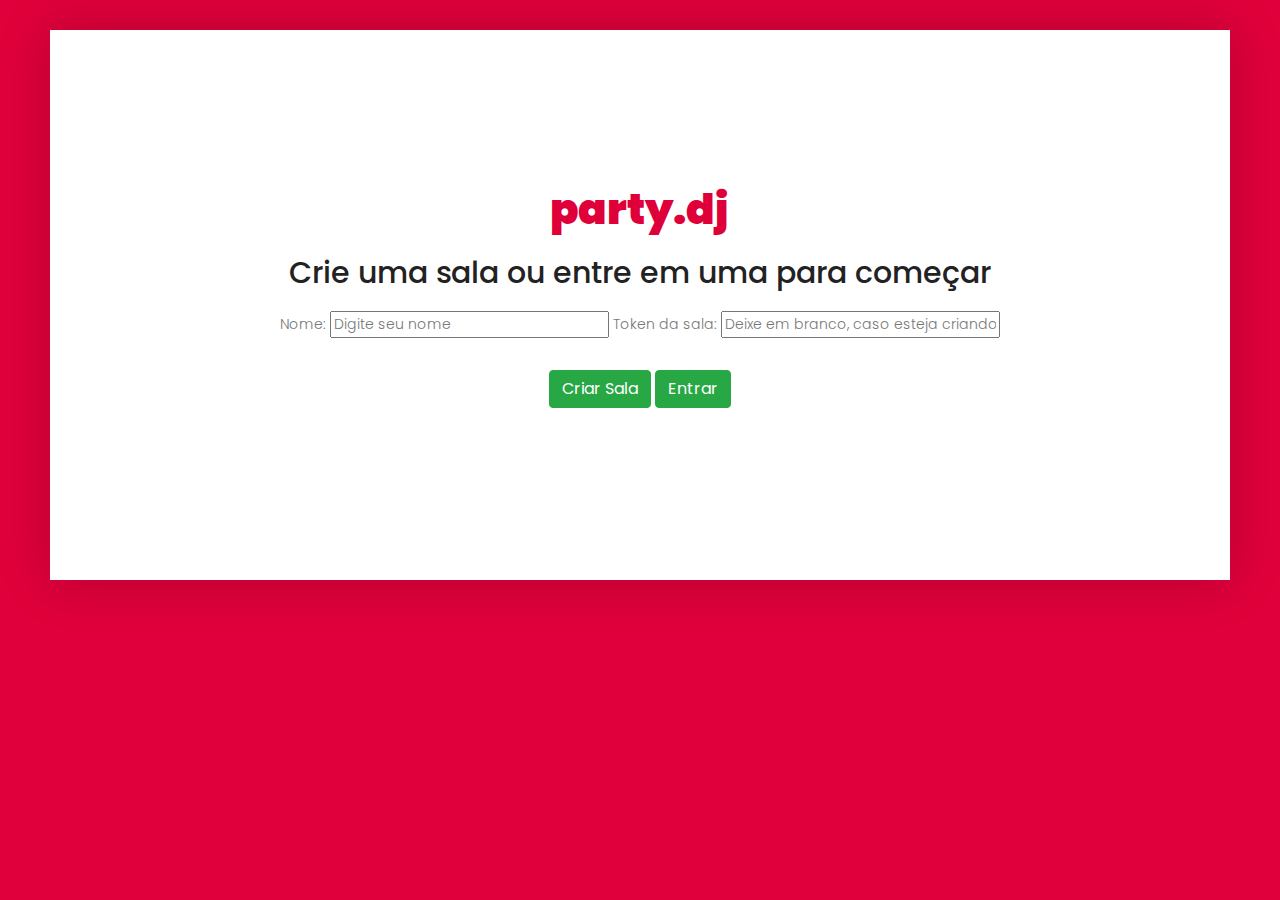
<file: src/main/resources/web/index.html>
<!DOCTYPE html>
<html lang="pt" class="no-js">

<!-- Esse tema foi baseado em https://www.uxfree.com/free-app-landing-page/ de CodePixar,
 	utilizei apenas o CSS do mesmo e a estrutura em sections -->

<head>

	<meta name="viewport" content="width=device-width, initial-scale=1, shrink-to-fit=no">

	<link rel="shortcut icon" href="img/fav.png">

	<meta charset="UTF-8">

	<title>Party DJ</title>

	<link href="https://fonts.googleapis.com/css?family=Poppins:100,300,500" rel="stylesheet">

	<link rel="stylesheet" href="css/magnific-popup.css">
	<link rel="stylesheet" href="css/font-awesome.min.css">
	<link rel="stylesheet" href="css/bootstrap.css">
	<link rel="stylesheet" href="css/main.css">
</head>

<body class="dup-body">
	<div class="dup-body-wrap">

		<section id="secao-inicial" class="generic-banner relative" >
			<div class="container">
				<div class="row height align-items-center justify-content-center">
					<div class="col-lg-10">
						<div class="banner-content text-center">
							<h1><b>party.dj</b></h1>
							<h2>Crie uma sala ou entre em uma para começar</h2>
							<div class="form">
								<div class="form-group">
									Nome:
									<input minlength="4" pattern="[a-zA-Z]+" required type="text" id="nome" placeholder="Digite seu nome" />
									<label for="token-sala">Token da sala: </label>
									<input placeholder="Deixe em branco, caso esteja criando" id="token-sala" class="form-group input" />
								</div>
								<div class="form-group">
									<button onclick="criarSala()" class="btn btn-success" id="criar">Criar Sala</button>
									<button onclick="entrarSala()" class="btn btn-success" id="entrar">Entrar</button>
								</div>
							</div>

						</div>
					</div>
				</div>
			</div>
		</section>

		<section id="secao-sala" class="section-gap achivement-area" style="display: none">
				<div class="container">
					<span id="users-count">1</span> usuários online
					<div class="row align-items-center">
						<div class="col-lg-6">
							<div class="achivement-content">
								<h2>Lobby do <span id="nome-dono"></span></h2>
								Token <span id="numero-token-sala"></span>
								<ul class="list-group frame" id="chat">

								</ul>
								<br>
								<div class="container">
									<div class="row">
										<input id="enter" type="text" placeholder="Digite uma mensagem e tecle enter" style="width: 100%"/>
									</div>
								</div>
							</div>
						</div>
						<div class="col-lg-6">
							<div class="align-content-center" id="name-video">

							</div>
							<br><br>
							<div class="align-content-center" id="video">
								Ainda não temos vídeo para exibir :(
							</div>

							<br>
							<a href="#popup-gg" class="open-popup btn btn-success" style="margin: auto; display: block;">
								Pedir música
							</a>
							<br><br>
							<div class="container" style="height: 100px;">
								<div class="row">
									<div class="col-md-12">
										<h4>Próximos vídeos: </h4>
										<div id="carousel" class="carousel slide" style="height: 40px; width: 100%" data-ride="carousel">
											<div class="carousel-inner" id="carousel-items">

											</div>
											<a class="carousel-control-prev" href="#carousel" role="button" data-slide="prev">
												<span class="carousel-control-prev-icon" aria-hidden="true"></span>
												<span class="sr-only">Anterior</span>
											</a>
											<a class="carousel-control-next" href="#carousel" role="button" data-slide="next">
												<span class="carousel-control-next-icon" aria-hidden="true"></span>
												<span class="sr-only">Próximo</span>
											</a>
										</div>
									</div>
								</div>
							</div>
						</div>
					</div>

					<div id="popup-gg" class="white-popup mfp-hide">
						<div class="container">
							<input id="video-search" placeholder="Digite o nome do vídeo e tecle enter" class="input-group" type="text"/>
							<br>
							Selecione o vídeo que você deseja incluir na fila
                            <br>
							<ul style="max-height: 500px; overflow-y: scroll;" id="list-video" class="list-group">

							</ul>
							<br>

						</div>
					</div>

				</div>
			</section>

	</div>

    <script src="js/vendor/jquery-2.2.4.min.js"></script>
	<script src="https://cdnjs.cloudflare.com/ajax/libs/popper.js/1.11.0/umd/popper.min.js" integrity="sha384-b/U6ypiBEHpOf/4+1nzFpr53nxSS+GLCkfwBdFNTxtclqqenISfwAzpKaMNFNmj4"
	    crossorigin="anonymous"></script>
    <script src="js/vendor/bootstrap.min.js"></script>
	<script src="js/jquery.ajaxchimp.min.js"></script>
	<script src="js/owl.carousel.min.js"></script>
	<script src="js/jquery.nice-select.min.js"></script>
	<script src="js/jquery.magnific-popup.min.js"></script>
	<script src="js/main.js"></script>
	<script src="js/socket.js"></script>
</body>

</html>
</file>
<file: src/main/resources/web/css/main.css>
/*--------------------------- Color variations ----------------------*/
/* Medium Layout: 1280px */
/* Tablet Layout: 768px */
/* Mobile Layout: 320px */
/* Wide Mobile Layout: 480px */
/* =================================== */
/*  Basic Style 
/* =================================== */
::-moz-selection {
  /* Code for Firefox */
  background-color: #e0003b;
  color: #fff;
}

.frame{
  height:450px;
  overflow:scroll;
  padding:0;
}
.frame > div:last-of-type{
  position:absolute;bottom:5px;width:100%;display:flex;
}
ul {
  width:100%;
  padding:18px;
  bottom:32px;
  display:flex;
  flex-direction: column;
  list-style-type: none;

}

::selection {
  background-color: #e0003b;
  color: #fff;
}

::-webkit-input-placeholder {
  /* WebKit, Blink, Edge */
  color: #777777;
  font-weight: 300;
}

:-moz-placeholder {
  /* Mozilla Firefox 4 to 18 */
  color: #777777;
  opacity: 1;
  font-weight: 300;
}

::-moz-placeholder {
  /* Mozilla Firefox 19+ */
  color: #777777;
  opacity: 1;
  font-weight: 300;
}

:-ms-input-placeholder {
  /* Internet Explorer 10-11 */
  color: #777777;
  font-weight: 300;
}

::-ms-input-placeholder {
  /* Microsoft Edge */
  color: #777777;
  font-weight: 300;
}

body {
  color: #777777;
  font-family: "Poppins", sans-serif;
  font-size: 14px;
  font-weight: 300;
  line-height: 1.5em;
  position: relative;
}

ol, ul {
  margin: 0;
  padding: 0;
  list-style: none;
}

select {
  display: block;
}

figure {
  margin: 0;
}

a {
  -webkit-transition: all 0.3s ease 0s;
  -moz-transition: all 0.3s ease 0s;
  -o-transition: all 0.3s ease 0s;
  transition: all 0.3s ease 0s;
}

iframe {
  border: 0;
}

a, a:focus, a:hover {
  text-decoration: none;
  outline: 0;
  color: #777777;
}

.btn.active.focus,
.btn.active:focus,
.btn.focus,
.btn.focus:active,
.btn:active:focus,
.btn:focus {
  text-decoration: none;
  outline: 0;
}

.card-panel {
  margin: 0;
  padding: 60px;
}

/**
 *  Typography
 *
 **/
.btn i, .btn-large i, .btn-floating i, .btn-large i, .btn-flat i {
  font-size: 1em;
  line-height: inherit;
}

.gray-bg {
  background: #f9f9ff;
}

h1, h2, h3,
h4, h5, h6 {
  font-family: "Poppins", sans-serif;
  color: #222222;
  line-height: 1.5em;
  margin-bottom: 0;
  margin-top: 0;
  font-weight: 500;
}

.h1, .h2, .h3,
.h4, .h5, .h6 {
  margin-bottom: 0;
  margin-top: 0;
  font-family: "Poppins", sans-serif;
  font-weight: 600;
  color: #222222;
}

h1, .h1 {
  font-size: 36px;
}

h2, .h2 {
  font-size: 30px;
}

h3, .h3 {
  font-size: 24px;
}

h4, .h4 {
  font-size: 18px;
}

h5, .h5 {
  font-size: 16px;
}

h6, .h6 {
  font-size: 14px;
  color: #222222;
}

td, th {
  border-radius: 0px;
}

/**
 * For modern browsers
 * 1. The space content is one way to avoid an Opera bug when the
 *    contenteditable attribute is included anywhere else in the document.
 *    Otherwise it causes space to appear at the top and bottom of elements
 *    that are clearfixed.
 * 2. The use of `table` rather than `block` is only necessary if using
 *    `:before` to contain the top-margins of child elements.
 */
.clear::before, .clear::after {
  content: " ";
  display: table;
}

.clear::after {
  clear: both;
}

.fz-11 {
  font-size: 11px;
}

.fz-12 {
  font-size: 12px;
}

.fz-13 {
  font-size: 13px;
}

.fz-14 {
  font-size: 14px;
}

.fz-15 {
  font-size: 15px;
}

.fz-16 {
  font-size: 16px;
}

.fz-18 {
  font-size: 18px;
}

.fz-30 {
  font-size: 30px;
}

.fz-48 {
  font-size: 48px !important;
}

.fw100 {
  font-weight: 100;
}

.fw300 {
  font-weight: 300;
}

.fw400 {
  font-weight: 400 !important;
}

.fw500 {
  font-weight: 500;
}

.f700 {
  font-weight: 700;
}

.fsi {
  font-style: italic;
}

.mt-10 {
  margin-top: 10px;
}

.mt-15 {
  margin-top: 15px;
}

.mt-20 {
  margin-top: 20px;
}

.mt-25 {
  margin-top: 25px;
}

.mt-30 {
  margin-top: 30px;
}

.mt-35 {
  margin-top: 35px;
}

.mt-40 {
  margin-top: 40px;
}

.mt-50 {
  margin-top: 50px;
}

.mt-60 {
  margin-top: 60px;
}

.mt-70 {
  margin-top: 70px;
}

.mt-80 {
  margin-top: 80px;
}

.mt-100 {
  margin-top: 100px;
}

.mt-120 {
  margin-top: 120px;
}

.mt-150 {
  margin-top: 150px;
}

.ml-0 {
  margin-left: 0 !important;
}

.ml-5 {
  margin-left: 5px !important;
}

.ml-10 {
  margin-left: 10px;
}

.ml-15 {
  margin-left: 15px;
}

.ml-20 {
  margin-left: 20px;
}

.ml-30 {
  margin-left: 30px;
}

.ml-50 {
  margin-left: 50px;
}

.mr-0 {
  margin-right: 0 !important;
}

.mr-5 {
  margin-right: 5px !important;
}

.mr-15 {
  margin-right: 15px;
}

.mr-10 {
  margin-right: 10px;
}

.mr-20 {
  margin-right: 20px;
}

.mr-30 {
  margin-right: 30px;
}

.mr-50 {
  margin-right: 50px;
}

.mb-0 {
  margin-bottom: 0px;
}

.mb-0-i {
  margin-bottom: 0px !important;
}

.mb-5 {
  margin-bottom: 5px;
}

.mb-10 {
  margin-bottom: 10px;
}

.mb-15 {
  margin-bottom: 15px;
}

.mb-20 {
  margin-bottom: 20px;
}

.mb-25 {
  margin-bottom: 25px;
}

.mb-30 {
  margin-bottom: 30px;
}

.mb-40 {
  margin-bottom: 40px;
}

.mb-50 {
  margin-bottom: 50px;
}

.mb-60 {
  margin-bottom: 60px;
}

.mb-70 {
  margin-bottom: 70px;
}

.mb-80 {
  margin-bottom: 80px;
}

.mb-90 {
  margin-bottom: 90px;
}

.mb-100 {
  margin-bottom: 100px;
}

.pt-0 {
  padding-top: 0px;
}

.pt-10 {
  padding-top: 10px;
}

.pt-15 {
  padding-top: 15px;
}

.pt-20 {
  padding-top: 20px;
}

.pt-25 {
  padding-top: 25px;
}

.pt-30 {
  padding-top: 30px;
}

.pt-40 {
  padding-top: 40px;
}

.pt-50 {
  padding-top: 50px;
}

.pt-60 {
  padding-top: 60px;
}

.pt-70 {
  padding-top: 70px;
}

.pt-80 {
  padding-top: 80px;
}

.pt-90 {
  padding-top: 90px;
}

.pt-100 {
  padding-top: 100px;
}

.pt-150 {
  padding-top: 150px;
}

.pb-0 {
  padding-bottom: 0px;
}

.pb-10 {
  padding-bottom: 10px;
}

.pb-15 {
  padding-bottom: 15px;
}

.pb-20 {
  padding-bottom: 20px;
}

.pb-25 {
  padding-bottom: 25px;
}

.pb-30 {
  padding-bottom: 30px;
}

.pb-40 {
  padding-bottom: 40px;
}

.pb-50 {
  padding-bottom: 50px;
}

.pb-60 {
  padding-bottom: 60px;
}

.pb-70 {
  padding-bottom: 70px;
}

.pb-80 {
  padding-bottom: 80px;
}

.pb-90 {
  padding-bottom: 90px;
}

.pb-100 {
  padding-bottom: 100px;
}

.pb-150 {
  padding-bottom: 150px;
}

.pr-30 {
  padding-right: 30px;
}

.pl-30 {
  padding-left: 30px;
}

.p-40 {
  padding: 40px;
}

.float-left {
  float: left;
}

.float-right {
  float: right;
}

.text-italic {
  font-style: italic;
}

.text-white {
  color: #fff;
}

.transition {
  -webkit-transition: all 0.3s ease 0s;
  -moz-transition: all 0.3s ease 0s;
  -o-transition: all 0.3s ease 0s;
  transition: all 0.3s ease 0s;
}

.section-full {
  padding: 100px 0;
}

.section-half {
  padding: 75px 0;
}

.flex {
  display: -webkit-box;
  display: -webkit-flex;
  display: -moz-flex;
  display: -ms-flexbox;
  display: flex;
}

.inline-flex {
  display: -webkit-inline-box;
  display: -webkit-inline-flex;
  display: -moz-inline-flex;
  display: -ms-inline-flexbox;
  display: inline-flex;
}

.flex-grow {
  -webkit-box-flex: 1;
  -webkit-flex-grow: 1;
  -moz-flex-grow: 1;
  -ms-flex-positive: 1;
  flex-grow: 1;
}

.flex-wrap {
  -webkit-flex-wrap: wrap;
  -moz-flex-wrap: wrap;
  -ms-flex-wrap: wrap;
  flex-wrap: wrap;
}

.flex-left {
  -webkit-box-pack: start;
  -ms-flex-pack: start;
  -webkit-justify-content: flex-start;
  -moz-justify-content: flex-start;
  justify-content: flex-start;
}

.flex-middle {
  -webkit-box-align: center;
  -ms-flex-align: center;
  -webkit-align-items: center;
  -moz-align-items: center;
  align-items: center;
}

.flex-right {
  -webkit-box-pack: end;
  -ms-flex-pack: end;
  -webkit-justify-content: flex-end;
  -moz-justify-content: flex-end;
  justify-content: flex-end;
}

.flex-top {
  -webkit-align-self: flex-start;
  -moz-align-self: flex-start;
  -ms-flex-item-align: start;
  align-self: flex-start;
}

.flex-center {
  -webkit-box-pack: center;
  -ms-flex-pack: center;
  -webkit-justify-content: center;
  -moz-justify-content: center;
  justify-content: center;
}

.flex-bottom {
  -webkit-align-self: flex-end;
  -moz-align-self: flex-end;
  -ms-flex-item-align: end;
  align-self: flex-end;
}

.space-between {
  -webkit-box-pack: justify;
  -ms-flex-pack: justify;
  -webkit-justify-content: space-between;
  -moz-justify-content: space-between;
  justify-content: space-between;
}

.space-around {
  -ms-flex-pack: distribute;
  -webkit-justify-content: space-around;
  -moz-justify-content: space-around;
  justify-content: space-around;
}

.flex-column {
  -webkit-box-direction: normal;
  -webkit-box-orient: vertical;
  -webkit-flex-direction: column;
  -moz-flex-direction: column;
  -ms-flex-direction: column;
  flex-direction: column;
}

.flex-cell {
  display: -webkit-box;
  display: -webkit-flex;
  display: -moz-flex;
  display: -ms-flexbox;
  display: flex;
  -webkit-box-flex: 1;
  -webkit-flex-grow: 1;
  -moz-flex-grow: 1;
  -ms-flex-positive: 1;
  flex-grow: 1;
}

.display-table {
  display: table;
}

.light {
  color: #fff;
}

.dark {
  color: #000;
}

.relative {
  position: relative;
}

.overflow-hidden {
  overflow: hidden;
}

.overlay {
  position: absolute;
  left: 0;
  right: 0;
  top: 0;
  bottom: 0;
}

.container.fullwidth {
  width: 100%;
}

.container.no-padding {
  padding-left: 0;
  padding-right: 0;
}

.no-padding {
  padding: 0;
}

.section-bg {
  background: #f9fafc;
}

@media (max-width: 767px) {
  .no-flex-xs {
    display: block !important;
  }
}

.row.no-margin {
  margin-left: 0;
  margin-right: 0;
}

.sample-text-area {
  background: #fff;
  padding: 100px 0 70px 0;
}

.text-heading {
  margin-bottom: 30px;
  font-size: 24px;
}

b, i, sup, sub, u, del {
  color: #df003a;
}

h1 {
  font-size: 36px;
}

h2 {
  font-size: 30px;
}

h3 {
  font-size: 24px;
}

h4 {
  font-size: 18px;
}

h5 {
  font-size: 16px;
}

h6 {
  font-size: 14px;
}

h1, h2, h3, h4, h5, h6 {
  line-height: 1.5em;
}

.typography h1, .typography h2, .typography h3, .typography h4, .typography h5, .typography h6 {
  color: #777777;
}

.button-area {
  background: #fff;
}

.button-area .border-top-generic {
  padding: 70px 15px;
  border-top: 1px dotted #eee;
}

.button-group-area .genric-btn {
  margin-right: 10px;
  margin-top: 10px;
}

.button-group-area .genric-btn:last-child {
  margin-right: 0;
}

.genric-btn {
  display: inline-block;
  outline: none;
  line-height: 40px;
  padding: 0 30px;
  font-size: 1em;
  text-align: center;
  text-decoration: none;
  font-weight: 500;
  cursor: pointer;
  -webkit-transition: all 0.3s ease 0s;
  -moz-transition: all 0.3s ease 0s;
  -o-transition: all 0.3s ease 0s;
  transition: all 0.3s ease 0s;
}

.genric-btn:focus {
  outline: none;
}

.genric-btn.e-large {
  padding: 0 40px;
  line-height: 50px;
}

.genric-btn.large {
  line-height: 45px;
}

.genric-btn.medium {
  line-height: 30px;
}

.genric-btn.small {
  line-height: 25px;
}

.genric-btn.radius {
  border-radius: 3px;
}

.genric-btn.circle {
  border-radius: 20px;
}

.genric-btn.arrow {
  display: -webkit-inline-box;
  display: -ms-inline-flexbox;
  display: inline-flex;
  -webkit-box-align: center;
  -ms-flex-align: center;
  align-items: center;
}

.genric-btn.arrow span {
  margin-left: 10px;
}

.genric-btn.default {
  color: #222222;
  background: #f9f9ff;
  border: 1px solid transparent;
}

.genric-btn.default:hover {
  border: 1px solid #f9f9ff;
  background: #fff;
}

.genric-btn.default-border {
  border: 1px solid #f9f9ff;
  background: #fff;
}

.genric-btn.default-border:hover {
  color: #222222;
  background: #f9f9ff;
  border: 1px solid transparent;
}

.genric-btn.primary {
  color: #fff;
  background: #df003a;
  border: 1px solid transparent;
}

.genric-btn.primary:hover {
  color: #df003a;
  border: 1px solid #df003a;
  background: #fff;
}

.genric-btn.primary-border {
  color: #df003a;
  border: 1px solid #df003a;
  background: #fff;
}

.genric-btn.primary-border:hover {
  color: #fff;
  background: #df003a;
  border: 1px solid transparent;
}

.genric-btn.success {
  color: #fff;
  background: #73d61c;
  border: 1px solid transparent;
}

.genric-btn.success:hover {
  color: #73d61c;
  border: 1px solid #73d61c;
  background: #fff;
}

.genric-btn.success-border {
  color: #73d61c;
  border: 1px solid #73d61c;
  background: #fff;
}

.genric-btn.success-border:hover {
  color: #fff;
  background: #73d61c;
  border: 1px solid transparent;
}

.genric-btn.info {
  color: #fff;
  background: #38a4ff;
  border: 1px solid transparent;
}

.genric-btn.info:hover {
  color: #38a4ff;
  border: 1px solid #38a4ff;
  background: #fff;
}

.genric-btn.info-border {
  color: #38a4ff;
  border: 1px solid #38a4ff;
  background: #fff;
}

.genric-btn.info-border:hover {
  color: #fff;
  background: #38a4ff;
  border: 1px solid transparent;
}

.genric-btn.warning {
  color: #fff;
  background: #f4e700;
  border: 1px solid transparent;
}

.genric-btn.warning:hover {
  color: #f4e700;
  border: 1px solid #f4e700;
  background: #fff;
}

.genric-btn.warning-border {
  color: #f4e700;
  border: 1px solid #f4e700;
  background: #fff;
}

.genric-btn.warning-border:hover {
  color: #fff;
  background: #f4e700;
  border: 1px solid transparent;
}

.genric-btn.danger {
  color: #fff;
  background: #f44a40;
  border: 1px solid transparent;
}

.genric-btn.danger:hover {
  color: #f44a40;
  border: 1px solid #f44a40;
  background: #fff;
}

.genric-btn.danger-border {
  color: #f44a40;
  border: 1px solid #f44a40;
  background: #fff;
}

.genric-btn.danger-border:hover {
  color: #fff;
  background: #f44a40;
  border: 1px solid transparent;
}

.genric-btn.link {
  color: #222222;
  background: #f9f9ff;
  text-decoration: underline;
  border: 1px solid transparent;
}

.genric-btn.link:hover {
  color: #222222;
  border: 1px solid #f9f9ff;
  background: #fff;
}

.genric-btn.link-border {
  color: #222222;
  border: 1px solid #f9f9ff;
  background: #fff;
  text-decoration: underline;
}

.genric-btn.link-border:hover {
  color: #222222;
  background: #f9f9ff;
  border: 1px solid transparent;
}

.genric-btn.disable {
  color: #222222, 0.3;
  background: #f9f9ff;
  border: 1px solid transparent;
  cursor: not-allowed;
}

.generic-blockquote {
  padding: 30px 50px 30px 30px;
  background: #f9f9ff;
  border-left: 2px solid #df003a;
}

@media (max-width: 767px) {
  .progress-table-wrap {
    overflow-x: scroll;
  }
}

.progress-table {
  background: #f9f9ff;
  padding: 15px 0px 30px 0px;
  min-width: 800px;
}

.progress-table .serial {
  width: 11.83%;
  padding-left: 30px;
}

.progress-table .country {
  width: 28.07%;
}

.progress-table .visit {
  width: 19.74%;
}

.progress-table .percentage {
  width: 40.36%;
  padding-right: 50px;
}

.progress-table .table-head {
  display: flex;
}

.progress-table .table-head .serial, .progress-table .table-head .country, .progress-table .table-head .visit, .progress-table .table-head .percentage {
  color: #222222;
  line-height: 40px;
  text-transform: uppercase;
  font-weight: 500;
}

.progress-table .table-row {
  padding: 15px 0;
  border-top: 1px solid #edf3fd;
  display: flex;
}

.progress-table .table-row .serial, .progress-table .table-row .country, .progress-table .table-row .visit, .progress-table .table-row .percentage {
  display: flex;
  align-items: center;
}

.progress-table .table-row .country img {
  margin-right: 15px;
}

.progress-table .table-row .percentage .progress {
  width: 80%;
  border-radius: 0px;
  background: transparent;
}

.progress-table .table-row .percentage .progress .progress-bar {
  height: 5px;
  line-height: 5px;
}

.progress-table .table-row .percentage .progress .progress-bar.color-1 {
  background-color: #6382e6;
}

.progress-table .table-row .percentage .progress .progress-bar.color-2 {
  background-color: #e66686;
}

.progress-table .table-row .percentage .progress .progress-bar.color-3 {
  background-color: #f09359;
}

.progress-table .table-row .percentage .progress .progress-bar.color-4 {
  background-color: #73fbaf;
}

.progress-table .table-row .percentage .progress .progress-bar.color-5 {
  background-color: #73fbaf;
}

.progress-table .table-row .percentage .progress .progress-bar.color-6 {
  background-color: #6382e6;
}

.progress-table .table-row .percentage .progress .progress-bar.color-7 {
  background-color: #a367e7;
}

.progress-table .table-row .percentage .progress .progress-bar.color-8 {
  background-color: #e66686;
}

.single-gallery-image {
  margin-top: 30px;
  background-repeat: no-repeat !important;
  background-position: center center !important;
  background-size: cover !important;
  height: 200px;
}

.list-style {
  width: 14px;
  height: 14px;
}

.unordered-list li {
  position: relative;
  padding-left: 30px;
  line-height: 1.82em !important;
}

.unordered-list li:before {
  content: "";
  position: absolute;
  width: 14px;
  height: 14px;
  border: 3px solid #df003a;
  background: #fff;
  top: 4px;
  left: 0;
  border-radius: 50%;
}

.ordered-list {
  margin-left: 30px;
}

.ordered-list li {
  list-style-type: decimal-leading-zero;
  color: #df003a;
  font-weight: 500;
  line-height: 1.82em !important;
}

.ordered-list li span {
  font-weight: 300;
  color: #777777;
}

.ordered-list-alpha li {
  margin-left: 30px;
  list-style-type: lower-alpha;
  color: #df003a;
  font-weight: 500;
  line-height: 1.82em !important;
}

.ordered-list-alpha li span {
  font-weight: 300;
  color: #777777;
}

.ordered-list-roman li {
  margin-left: 30px;
  list-style-type: lower-roman;
  color: #df003a;
  font-weight: 500;
  line-height: 1.82em !important;
}

.ordered-list-roman li span {
  font-weight: 300;
  color: #777777;
}

.single-input {
  display: block;
  width: 100%;
  line-height: 40px;
  border: none;
  outline: none;
  background: #f9f9ff;
  padding: 0 20px;
}

.single-input:focus {
  outline: none;
}

.input-group-icon {
  position: relative;
}

.input-group-icon .icon {
  position: absolute;
  left: 20px;
  top: 0;
  line-height: 40px;
  z-index: 3;
}

.input-group-icon .icon i {
  color: #797979;
}

.input-group-icon .single-input {
  padding-left: 45px;
}

.single-textarea {
  display: block;
  width: 100%;
  line-height: 40px;
  border: none;
  outline: none;
  background: #f9f9ff;
  padding: 0 20px;
  height: 100px;
  resize: none;
}

.single-textarea:focus {
  outline: none;
}

.single-input-primary {
  display: block;
  width: 100%;
  line-height: 40px;
  border: 1px solid transparent;
  outline: none;
  background: #f9f9ff;
  padding: 0 20px;
}

.single-input-primary:focus {
  outline: none;
  border: 1px solid #df003a;
}

.single-input-accent {
  display: block;
  width: 100%;
  line-height: 40px;
  border: 1px solid transparent;
  outline: none;
  background: #f9f9ff;
  padding: 0 20px;
}

.single-input-accent:focus {
  outline: none;
  border: 1px solid #eb6b55;
}

.single-input-secondary {
  display: block;
  width: 100%;
  line-height: 40px;
  border: 1px solid transparent;
  outline: none;
  background: #f9f9ff;
  padding: 0 20px;
}

.single-input-secondary:focus {
  outline: none;
  border: 1px solid #f09359;
}

.default-switch {
  width: 35px;
  height: 17px;
  border-radius: 8.5px;
  background: #f9f9ff;
  position: relative;
  cursor: pointer;
}

.default-switch input {
  position: absolute;
  left: 0;
  top: 0;
  right: 0;
  bottom: 0;
  width: 100%;
  height: 100%;
  opacity: 0;
  cursor: pointer;
}

.default-switch input + label {
  position: absolute;
  top: 1px;
  left: 1px;
  width: 15px;
  height: 15px;
  border-radius: 50%;
  background: #df003a;
  -webkit-transition: all 0.2s;
  -moz-transition: all 0.2s;
  -o-transition: all 0.2s;
  transition: all 0.2s;
  box-shadow: 0px 4px 5px 0px rgba(0, 0, 0, 0.2);
  cursor: pointer;
}

.default-switch input:checked + label {
  left: 19px;
}

.primary-switch {
  width: 35px;
  height: 17px;
  border-radius: 8.5px;
  background: #f9f9ff;
  position: relative;
  cursor: pointer;
}

.primary-switch input {
  position: absolute;
  left: 0;
  top: 0;
  right: 0;
  bottom: 0;
  width: 100%;
  height: 100%;
  opacity: 0;
}

.primary-switch input + label {
  position: absolute;
  left: 0;
  top: 0;
  right: 0;
  bottom: 0;
  width: 100%;
  height: 100%;
}

.primary-switch input + label:before {
  content: "";
  position: absolute;
  left: 0;
  top: 0;
  right: 0;
  bottom: 0;
  width: 100%;
  height: 100%;
  background: transparent;
  border-radius: 8.5px;
  cursor: pointer;
  -webkit-transition: all 0.2s;
  -moz-transition: all 0.2s;
  -o-transition: all 0.2s;
  transition: all 0.2s;
}

.primary-switch input + label:after {
  content: "";
  position: absolute;
  top: 1px;
  left: 1px;
  width: 15px;
  height: 15px;
  border-radius: 50%;
  background: #fff;
  -webkit-transition: all 0.2s;
  -moz-transition: all 0.2s;
  -o-transition: all 0.2s;
  transition: all 0.2s;
  box-shadow: 0px 4px 5px 0px rgba(0, 0, 0, 0.2);
  cursor: pointer;
}

.primary-switch input:checked + label:after {
  left: 19px;
}

.primary-switch input:checked + label:before {
  background: #df003a;
}

.confirm-switch {
  width: 35px;
  height: 17px;
  border-radius: 8.5px;
  background: #f9f9ff;
  position: relative;
  cursor: pointer;
}

.confirm-switch input {
  position: absolute;
  left: 0;
  top: 0;
  right: 0;
  bottom: 0;
  width: 100%;
  height: 100%;
  opacity: 0;
}

.confirm-switch input + label {
  position: absolute;
  left: 0;
  top: 0;
  right: 0;
  bottom: 0;
  width: 100%;
  height: 100%;
}

.confirm-switch input + label:before {
  content: "";
  position: absolute;
  left: 0;
  top: 0;
  right: 0;
  bottom: 0;
  width: 100%;
  height: 100%;
  background: transparent;
  border-radius: 8.5px;
  -webkit-transition: all 0.2s;
  -moz-transition: all 0.2s;
  -o-transition: all 0.2s;
  transition: all 0.2s;
  cursor: pointer;
}

.confirm-switch input + label:after {
  content: "";
  position: absolute;
  top: 1px;
  left: 1px;
  width: 15px;
  height: 15px;
  border-radius: 50%;
  background: #fff;
  -webkit-transition: all 0.2s;
  -moz-transition: all 0.2s;
  -o-transition: all 0.2s;
  transition: all 0.2s;
  box-shadow: 0px 4px 5px 0px rgba(0, 0, 0, 0.2);
  cursor: pointer;
}

.confirm-switch input:checked + label:after {
  left: 19px;
}

.confirm-switch input:checked + label:before {
  background: #73d61c;
}

.primary-checkbox {
  width: 16px;
  height: 16px;
  border-radius: 3px;
  background: #f9f9ff;
  position: relative;
  cursor: pointer;
}

.primary-checkbox input {
  position: absolute;
  left: 0;
  top: 0;
  right: 0;
  bottom: 0;
  width: 100%;
  height: 100%;
  opacity: 0;
}

.primary-checkbox input + label {
  position: absolute;
  left: 0;
  top: 0;
  right: 0;
  bottom: 0;
  width: 100%;
  height: 100%;
  border-radius: 3px;
  cursor: pointer;
  border: 1px solid #f1f1f1;
}

.primary-checkbox input:checked + label {
  background: url(../img/elements/primary-check.png) no-repeat center center/cover;
  border: none;
}

.confirm-checkbox {
  width: 16px;
  height: 16px;
  border-radius: 3px;
  background: #f9f9ff;
  position: relative;
  cursor: pointer;
}

.confirm-checkbox input {
  position: absolute;
  left: 0;
  top: 0;
  right: 0;
  bottom: 0;
  width: 100%;
  height: 100%;
  opacity: 0;
}

.confirm-checkbox input + label {
  position: absolute;
  left: 0;
  top: 0;
  right: 0;
  bottom: 0;
  width: 100%;
  height: 100%;
  border-radius: 3px;
  cursor: pointer;
  border: 1px solid #f1f1f1;
}

.confirm-checkbox input:checked + label {
  background: url(../img/elements/success-check.png) no-repeat center center/cover;
  border: none;
}

.disabled-checkbox {
  width: 16px;
  height: 16px;
  border-radius: 3px;
  background: #f9f9ff;
  position: relative;
  cursor: pointer;
}

.disabled-checkbox input {
  position: absolute;
  left: 0;
  top: 0;
  right: 0;
  bottom: 0;
  width: 100%;
  height: 100%;
  opacity: 0;
}

.disabled-checkbox input + label {
  position: absolute;
  left: 0;
  top: 0;
  right: 0;
  bottom: 0;
  width: 100%;
  height: 100%;
  border-radius: 3px;
  cursor: pointer;
  border: 1px solid #f1f1f1;
}

.disabled-checkbox input:disabled {
  cursor: not-allowed;
  z-index: 3;
}

.disabled-checkbox input:checked + label {
  background: url(../img/elements/disabled-check.png) no-repeat center center/cover;
  border: none;
}

.primary-radio {
  width: 16px;
  height: 16px;
  border-radius: 8px;
  background: #f9f9ff;
  position: relative;
  cursor: pointer;
}

.primary-radio input {
  position: absolute;
  left: 0;
  top: 0;
  right: 0;
  bottom: 0;
  width: 100%;
  height: 100%;
  opacity: 0;
}

.primary-radio input + label {
  position: absolute;
  left: 0;
  top: 0;
  right: 0;
  bottom: 0;
  width: 100%;
  height: 100%;
  border-radius: 8px;
  cursor: pointer;
  border: 1px solid #f1f1f1;
}

.primary-radio input:checked + label {
  background: url(../img/elements/primary-radio.png) no-repeat center center/cover;
  border: none;
}

.confirm-radio {
  width: 16px;
  height: 16px;
  border-radius: 8px;
  background: #f9f9ff;
  position: relative;
  cursor: pointer;
}

.confirm-radio input {
  position: absolute;
  left: 0;
  top: 0;
  right: 0;
  bottom: 0;
  width: 100%;
  height: 100%;
  opacity: 0;
}

.confirm-radio input + label {
  position: absolute;
  left: 0;
  top: 0;
  right: 0;
  bottom: 0;
  width: 100%;
  height: 100%;
  border-radius: 8px;
  cursor: pointer;
  border: 1px solid #f1f1f1;
}

.confirm-radio input:checked + label {
  background: url(../img/elements/success-radio.png) no-repeat center center/cover;
  border: none;
}

.disabled-radio {
  width: 16px;
  height: 16px;
  border-radius: 8px;
  background: #f9f9ff;
  position: relative;
  cursor: pointer;
}

.disabled-radio input {
  position: absolute;
  left: 0;
  top: 0;
  right: 0;
  bottom: 0;
  width: 100%;
  height: 100%;
  opacity: 0;
}

.disabled-radio input + label {
  position: absolute;
  left: 0;
  top: 0;
  right: 0;
  bottom: 0;
  width: 100%;
  height: 100%;
  border-radius: 8px;
  cursor: pointer;
  border: 1px solid #f1f1f1;
}

.disabled-radio input:disabled {
  cursor: not-allowed;
  z-index: 3;
}

.disabled-radio input:checked + label {
  background: url(../img/elements/disabled-radio.png) no-repeat center center/cover;
  border: none;
}

.default-select {
  height: 40px;
}

.default-select .nice-select {
  border: none;
  border-radius: 0px;
  height: 40px;
  background: #f9f9ff;
  padding-left: 20px;
  padding-right: 40px;
}

.default-select .nice-select .list {
  margin-top: 0;
  border: none;
  border-radius: 0px;
  box-shadow: none;
  width: 100%;
  padding: 10px 0 10px 0px;
}

.default-select .nice-select .list .option {
  font-weight: 300;
  -webkit-transition: all 0.3s ease 0s;
  -moz-transition: all 0.3s ease 0s;
  -o-transition: all 0.3s ease 0s;
  transition: all 0.3s ease 0s;
  line-height: 28px;
  min-height: 28px;
  font-size: 12px;
  padding-left: 20px;
}

.default-select .nice-select .list .option.selected {
  color: #df003a;
  background: transparent;
}

.default-select .nice-select .list .option:hover {
  color: #df003a;
  background: transparent;
}

.default-select .current {
  margin-right: 50px;
  font-weight: 300;
}

.default-select .nice-select::after {
  right: 20px;
}

.form-select {
  height: 40px;
  width: 100%;
}

.form-select .nice-select {
  border: none;
  border-radius: 0px;
  height: 40px;
  background: #f9f9ff;
  padding-left: 45px;
  padding-right: 40px;
  width: 100%;
}

.form-select .nice-select .list {
  margin-top: 0;
  border: none;
  border-radius: 0px;
  box-shadow: none;
  width: 100%;
  padding: 10px 0 10px 0px;
}

.form-select .nice-select .list .option {
  font-weight: 300;
  -webkit-transition: all 0.3s ease 0s;
  -moz-transition: all 0.3s ease 0s;
  -o-transition: all 0.3s ease 0s;
  transition: all 0.3s ease 0s;
  line-height: 28px;
  min-height: 28px;
  font-size: 12px;
  padding-left: 45px;
}

.form-select .nice-select .list .option.selected {
  color: #df003a;
  background: transparent;
}

.form-select .nice-select .list .option:hover {
  color: #df003a;
  background: transparent;
}

.form-select .current {
  margin-right: 50px;
  font-weight: 300;
}

.form-select .nice-select::after {
  right: 20px;
}

.default-header {
  padding: 20px 60px;
  position: absolute;
  top: 0;
  left: 0;
  width: 100%;
  z-index: 9;
}

@media (max-width: 1199px) {
  .default-header {
    padding: 20px 30px;
  }
}

@media (max-width: 767px) {
  .default-header {
    padding: 20px 15px;
  }
}

.menu-bar {
  cursor: pointer;
}

.menu-bar span {
  color: #222222;
  font-size: 24px;
}

.main-menubar {
  position: relative;
}

nav {
  margin-right: 70px;
  -webkit-transition: all 0.3s ease 0s;
  -moz-transition: all 0.3s ease 0s;
  -o-transition: all 0.3s ease 0s;
  transition: all 0.3s ease 0s;
  transform-origin: 100% 50%;
}

@media (max-width: 767px) {
  nav {
    margin-right: 0;
    position: absolute;
    right: 0;
    top: 47px;
    text-align: right;
    padding: 20px 0;
    z-index: 5;
    background: #fff;
  }
}

nav.hide {
  transform: scale(0);
}

nav a {
  font-size: 12px;
  font-weight: 500;
  text-transform: uppercase;
  color: #222222;
  margin: 0 25px;
  display: inline-block;
}

@media (max-width: 767px) {
  nav a {
    margin: 5px 25px;
  }
}

nav a:hover {
  color: #e0003b;
}

.white-menubar .menu-bar span {
  color: #fff;
}

.white-menubar nav a {
  color: rgba(255, 255, 255, 0.7);
}

.white-popup {
  position: relative;
  background: #FFF;
  padding: 20px;
  width:auto;
  max-width: 500px;
  margin: 20px auto;
}

.white-menubar nav a:hover {
  color: white;
}

.dup-body {
  background: #e0003b;
}

.dup-body-wrap {
  box-shadow: 0px 0px 50px 0px rgba(0, 0, 0, 0.2);
  margin: 50px;
  margin-top: 30px;
  margin-bottom: 10px;
  position: relative;
}

@media (max-width: 767px) {
  .dup-body-wrap {
    margin: 30px;
  }
}

@media (max-width: 575px) {
  .dup-body-wrap {
    margin: 10px;
  }
}

@media (max-width: 1199px) {
  .container {
    padding: 0 30px;
  }
}

@media (max-width: 767px) {
  .container {
    padding: 0 15px;
  }
}

.section-gap {
  padding: 40px 0;
}

.primary-btn {
  line-height: 42px;
  padding-left: 30px;
  padding-right: 60px;
  border-radius: 25px;
  background: transparent;
  border: 1px solid #e0003b;
  color: #222222;
  display: inline-block;
  font-weight: 500;
  position: relative;
  -webkit-transition: all 0.3s ease 0s;
  -moz-transition: all 0.3s ease 0s;
  -o-transition: all 0.3s ease 0s;
  transition: all 0.3s ease 0s;
  cursor: pointer;
  text-transform: uppercase;
  position: relative;
}

.primary-btn:focus {
  outline: none;
}

.primary-btn span {
  color: #222222;
  position: absolute;
  top: 50%;
  transform: translateY(-60%);
  right: 30px;
  -webkit-transition: all 0.3s ease 0s;
  -moz-transition: all 0.3s ease 0s;
  -o-transition: all 0.3s ease 0s;
  transition: all 0.3s ease 0s;
}

.primary-btn:hover {
  background: #e0003b;
  color: #fff;
}

.primary-btn:hover span {
  color: #fff;
  right: 20px;
}

.primary-btn.white {
  border: 1px solid #fff;
  color: #fff;
}

.primary-btn.white span {
  color: #fff;
}

.primary-btn.white:hover {
  background: #fff;
  color: #e0003b;
}

.primary-btn.white:hover span {
  color: #e0003b;
}

.banner-area {
  background: #fff;
}

@media (max-width: 767px) {
  .banner-area .fullscreen {
    height: 800px !important;
  }
}

@media (max-width: 767px) {
  .banner-content {
    margin-top: 100px;
  }
}

.banner-content h1 {
  font-size: 42px;
  font-weight: 600;
  line-height: 1.15em;
  margin-bottom: 20px;
}

@media (max-width: 991px) {
  .banner-content h1 {
    font-size: 36px;
  }
}

@media (max-width: 991px) {
  .banner-content h1 br {
    display: none;
  }
}

.banner-content p {
  margin-bottom: 60px;
  font-size: 16px;
}

@media (max-width: 767px) {
  .banner-content p {
    margin-bottom: 20px;
  }
}

@media (max-width: 991px) {
  .banner-content p br {
    display: none;
  }
}

.generic-banner {
  background: #fff;
}

.generic-banner.element-banner {
  background: #e0003b;
}

.generic-banner .height {
  height: 550px;
}

@media (max-width: 767px) {
  .generic-banner .height {
    height: 400px;
  }
}

.generic-banner .banner-content h2 {
  line-height: 1.2em;
  margin-bottom: 20px;
}

@media (max-width: 991px) {
  .generic-banner .banner-content h2 br {
    display: none;
  }
}

.generic-banner .banner-content p {
  margin-bottom: 0;
  font-size: 16px;
}

@media (max-width: 991px) {
  .generic-banner .banner-content p br {
    display: none;
  }
}

.studio-area {
  position: relative;
  background: url(../img/studio-bg.jpg) no-repeat center center/cover;
}

.studio-area .overlay-bg {
  background: rgba(224, 0, 59, 0.8);
}

.studio-area .studio-thumb {
  border-radius: 3px;
  overflow: hidden;
  display: inline-block;
}

.studio-area .studio-content {
  position: relative;
  border-radius: 0 5px 5px 0;
  background: #fff;
  padding: 35px 100px 40px 0;
}

@media (max-width: 575px) {
  .studio-area .studio-content {
    margin-top: 30px;
  }
}

.studio-area .studio-content:after {
  content: "";
  position: absolute;
  right: 100%;
  top: 0;
  background: #fff;
  width: 70px;
  height: 100%;
  border-radius: 5px 0 0 5px;
}

@media (max-width: 991px) {
  .studio-area .studio-content:after {
    width: 50px;
  }
}

@media (max-width: 575px) {
  .studio-area .studio-content:after {
    display: none;
  }
}

@media (max-width: 991px) {
  .studio-area .studio-content {
    padding: 30px 30px 30px 0;
  }
}

@media (max-width: 575px) {
  .studio-area .studio-content {
    padding: 30px;
    border-radius: 5px;
  }
}

.studio-area .studio-content h2 {
  line-height: 1.15em;
  margin-bottom: 10px;
}

.achivement-area {
  background: #fff;
}

.achivement-area .achivement-content h2 {
  line-height: 1.15em;
  margin-bottom: 10px;
}

.achivement-area .single-achivement {
  margin-top: 30px;
  text-align: center;
}

.achivement-area .single-achivement .achivement-link {
  display: block;
  background: #f9fcff;
  text-align: center;
  border-radius: 3px;
  -webkit-transition: all 0.3s ease 0s;
  -moz-transition: all 0.3s ease 0s;
  -o-transition: all 0.3s ease 0s;
  transition: all 0.3s ease 0s;
}

.achivement-area .single-achivement .achivement-link i {
  display: inline-block;
  padding: 40px 0;
  font-size: 42px;
  color: #777777;
  -webkit-transition: all 0.3s ease 0s;
  -moz-transition: all 0.3s ease 0s;
  -o-transition: all 0.3s ease 0s;
  transition: all 0.3s ease 0s;
}

.achivement-area .single-achivement h6 {
  margin-top: 12px;
  margin-bottom: 10px;
}

.achivement-area .single-achivement h6 a {
  color: #222222;
  font-weight: 300;
}

.achivement-area .single-achivement:hover .achivement-link {
  background: #e0003b;
}

.achivement-area .single-achivement:hover .achivement-link i {
  color: #fff;
}

.video-area {
  position: relative;
}

.video-area .overlay-bg {
  background: rgba(224, 0, 59, 0.8);
}

.video-area .video-content {
  padding: 20px 0;
  text-align: center;
  position: relative;
  z-index: 2;
}

.video-area .video-content a {
  display: inline-block;
  margin-bottom: 20px;
}

.skill-area {
  background: #fff;
}

.skill-area .skill-content h2 {
  margin-bottom: 5px;
}

@media (max-width: 991px) {
  .total-progress-bar {
    margin-top: 50px;
  }
}

.single-progressbar {
  background: #f9fcff;
}

.single-progressbar .progress-bar {
  background: #e0003b;
  height: 5px;
  line-height: 5px;
}

.carousel-area {
  position: relative;
  background: url(../img/carousel-bg.jpg) no-repeat center center/cover;
}

.carousel-area .overlay-bg {
  background: rgba(224, 0, 59, 0.8);
}

.active-bottle-carousel {
  position: relative;
}

.active-bottle-carousel .carousel-thumb {
  border-radius: 5px;
  overflow: hidden;
}

.active-bottle-carousel .carousel-thumb img {
  width: auto;
}

@media (max-width: 1199px) {
  .active-bottle-carousel .carousel-content {
    padding-right: 30px;
  }
}

@media (max-width: 767px) {
  .active-bottle-carousel .carousel-content {
    margin-top: 50px;
    padding-right: 0;
  }
}

.active-bottle-carousel .owl-controls {
  position: absolute;
  top: 50%;
  right: 50px;
  transform: translateY(-50%);
}

@media (max-width: 1199px) {
  .active-bottle-carousel .owl-controls {
    right: 0;
  }
}

@media (max-width: 767px) {
  .active-bottle-carousel .owl-controls {
    display: none;
  }
}

.active-bottle-carousel .owl-controls .owl-dots {
  display: -webkit-box;
  display: -webkit-flex;
  display: -moz-flex;
  display: -ms-flexbox;
  display: flex;
  -webkit-box-direction: normal;
  -webkit-box-orient: vertical;
  -webkit-flex-direction: column;
  -moz-flex-direction: column;
  -ms-flex-direction: column;
  flex-direction: column;
  -webkit-box-align: end;
  -ms-flex-align: end;
  -webkit-align-items: end;
  -moz-align-items: end;
  align-items: end;
}

.active-bottle-carousel .owl-controls .owl-dots .owl-dot {
  width: 30px;
  height: 3px;
  background: rgba(255, 255, 255, 0.3);
  margin-bottom: 20px;
}

.active-bottle-carousel .owl-controls .owl-dots .owl-dot:last-child {
  margin-bottom: 0;
}

.active-bottle-carousel .owl-controls .owl-dots .owl-dot.active {
  background: white;
  width: 50px;
}

.contact-area {
  background: #fff;
  padding: 90px 0 120px 0;
}

.contact-area .single-address {
  margin-top: 30px;
  padding: 0 5px;
}

.contact-area .single-address h6 {
  margin-bottom: 20px;
}

.contact-area .single-address p {
  margin-bottom: 0;
}

.subscription-area {
  padding-bottom: 90px;
}

.subscription input {
  width: 100%;
  line-height: 50px;
  padding: 0 180px 0 25px;
  border: none;
  background: transparent;
  font-weight: 300;
  border-radius: 25px;
  background: #f9f9ff;
}

.subscription .primary-btn {
  position: absolute;
  top: 50%;
  transform: translateY(-50%);
  right: 5px;
  background: #e0003b;
  color: #fff;
}

.subscription .primary-btn span {
  color: #fff;
}

.subscription .info {
  position: absolute;
  top: 60px;
  left: 50%;
  transform: translateX(-50%);
  color: #fff;
  font-size: 12px;
}

.subscription .info.valid {
  color: #fff;
}

.subscription .info.error {
  color: #fff;
}

@media (max-width: 767px) {
  .subscription input {
    padding: 0 25px;
  }
  .subscription .primary-btn {
    top: 120%;
    transform: translate(50%, 0);
    right: 50%;
    width: 220px;
  }
  .subscription .info {
    top: 110px;
  }
}

.footer-widget-area {
  position: relative;
  background: url(../img/f-bg.jpg) no-repeat center center/cover;
}

.footer-widget-area .overlay-bg {
  background: rgba(224, 0, 59, 0.8);
}

.footer-widget-area .container {
  position: relative;
  z-index: 2;
}

.footer-widget-area .footer-nav {
  margin-top: -7px;
}

.footer-widget-area .footer-nav li {
  margin-top: 8px;
}

.footer-widget-area .footer-nav li a {
  color: rgba(255, 255, 255, 0.7);
}

.footer-widget-area .footer-nav li a:hover {
  color: white;
}

.instafeed {
  margin: -5px;
}

.instafeed li {
  overflow: hidden;
  width: 25%;
}

.instafeed li img {
  margin: 5px;
}

.single-footer-widget {
  margin-bottom: 30px;
}

.footer-bottom {
  padding-top: 40px;
}

.footer-bottom .footer-text {
  color: #fff;
}

.footer-bottom .footer-text i {
  color: #fff;
}

.footer-bottom .footer-text a {
  text-decoration: underline;
  color: rgba(255, 255, 255, 0.7);
}

.footer-bottom .footer-text a:hover {
  color: white;
}

@media (max-width: 767px) {
  .footer-social {
    margin-top: 10px;
  }
}

.footer-social a {
  border: 1px solid rgba(255, 255, 255, 0.3);
  width: 30px;
  line-height: 30px;
  display: inline-block;
  text-align: center;
  margin-right: 5px;
}

.footer-social a i {
  color: #fff;
  -webkit-transition: all 0.3s ease 0s;
  -moz-transition: all 0.3s ease 0s;
  -o-transition: all 0.3s ease 0s;
  transition: all 0.3s ease 0s;
}

.footer-social a:last-child {
  margin-right: 0;
}

.footer-social a:hover {
  background: #fff;
  border: 1px solid white;
}

.footer-social a:hover i {
  color: #e0003b;
}

.about-generic-area {
  position: relative;
  background: url(../img/g-bg.jpg) no-repeat center center/cover;
}

.about-generic-area .overlay-bg {
  background: rgba(224, 0, 59, 0.8);
}

.about-generic-area .container {
  position: relative;
  z-index: 2;
}

.about-generic-area .border-top-generic {
  padding: 100px 15px;
}

.about-generic-area p {
  margin-bottom: 30px;
}

.white-bg {
  background: #fff;
}

.section-top-border {
  padding: 70px 0;
  border-top: 1px dotted #eee;
}

.switch-wrap {
  margin-bottom: 10px;
}

.switch-wrap p {
  margin: 0;
}
</file>
